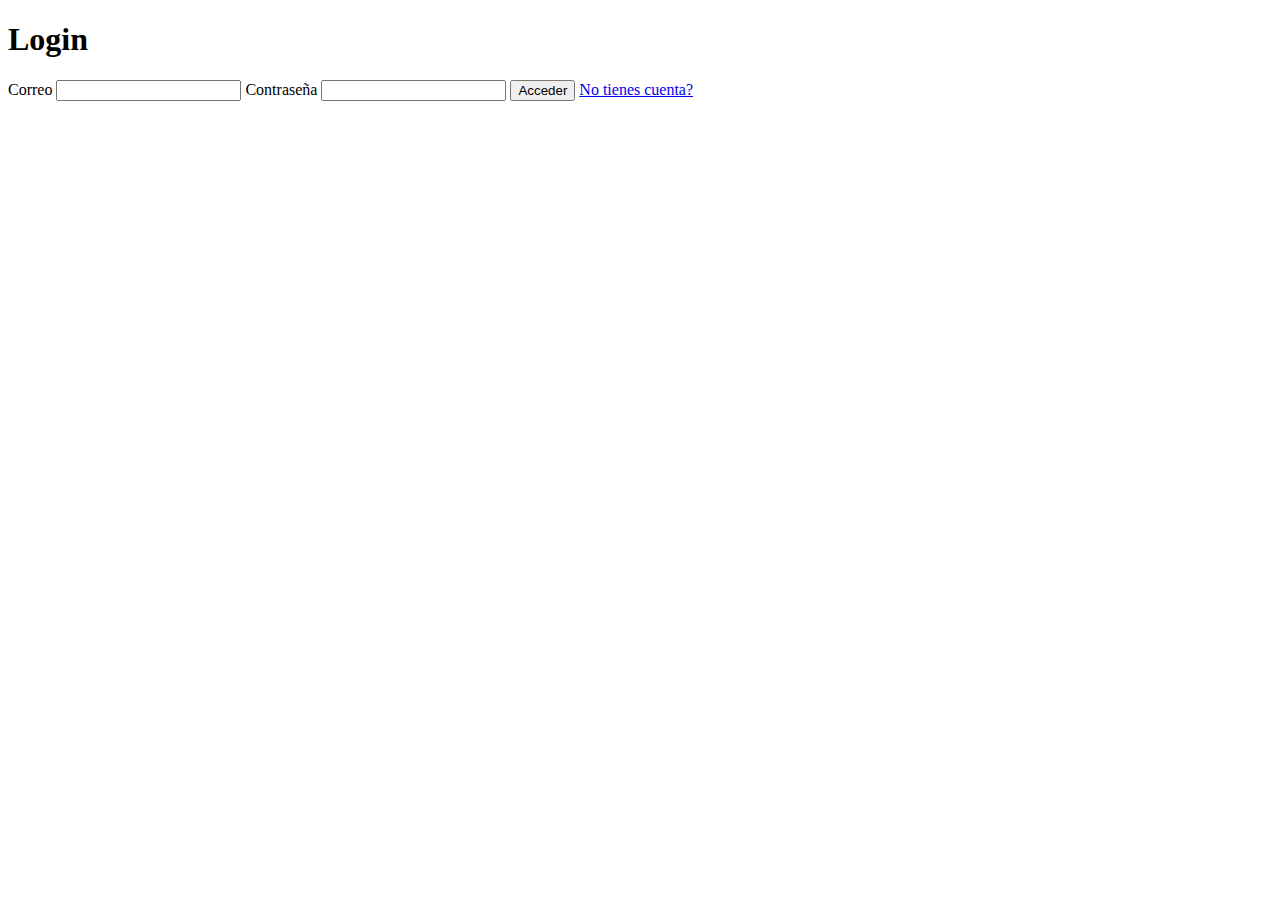
<file: login.html>
<!DOCTYPE html>
<html lang="en">
<head>
    <meta charset="UTF-8">
    <meta http-equiv="X-UA-Compatible" content="IE=edge">
    <meta name="viewport" content="width=device-width, initial-scale=1.0">
    <!-- CSS only -->
<link href="https://cdn.jsdelivr.net/npm/bootstrap@5.2.0-beta1/dist/css/bootstrap.min.css" rel="stylesheet" integrity="sha384-0evHe/X+R7YkIZDRvuzKMRqM+OrBnVFBL6DOitfPri4tjfHxaWutUpFmBp4vmVor" crossorigin="anonymous">
<link rel="stylesheet" href="css/style.css">   
<title>Document</title>
</head>
<body class="bg-dark text-white">

        <div class="row">
            <div class="col"></div>
            <div class="col">
                <h1>Login</h1>
                <label class="mt-3" for="">Correo</label>
                <input id="correo" class="form-control " type="text">
                <label class="mt-3" for="">Contraseña</label>
                <input id="contra" class="form-control " type="password">
                <button onclick="login()"  class="btn btn-outline-success mt-3">Acceder</button>
                <a  class="btn btn-outline-info mt-3" href="registro.html">No tienes cuenta?</a>
            </div>
            <div class="col"></div>
        </div>
<script src="js/jquery.js"></script>
<script src="js/app.js"></script>
</body>
</html>
</file>
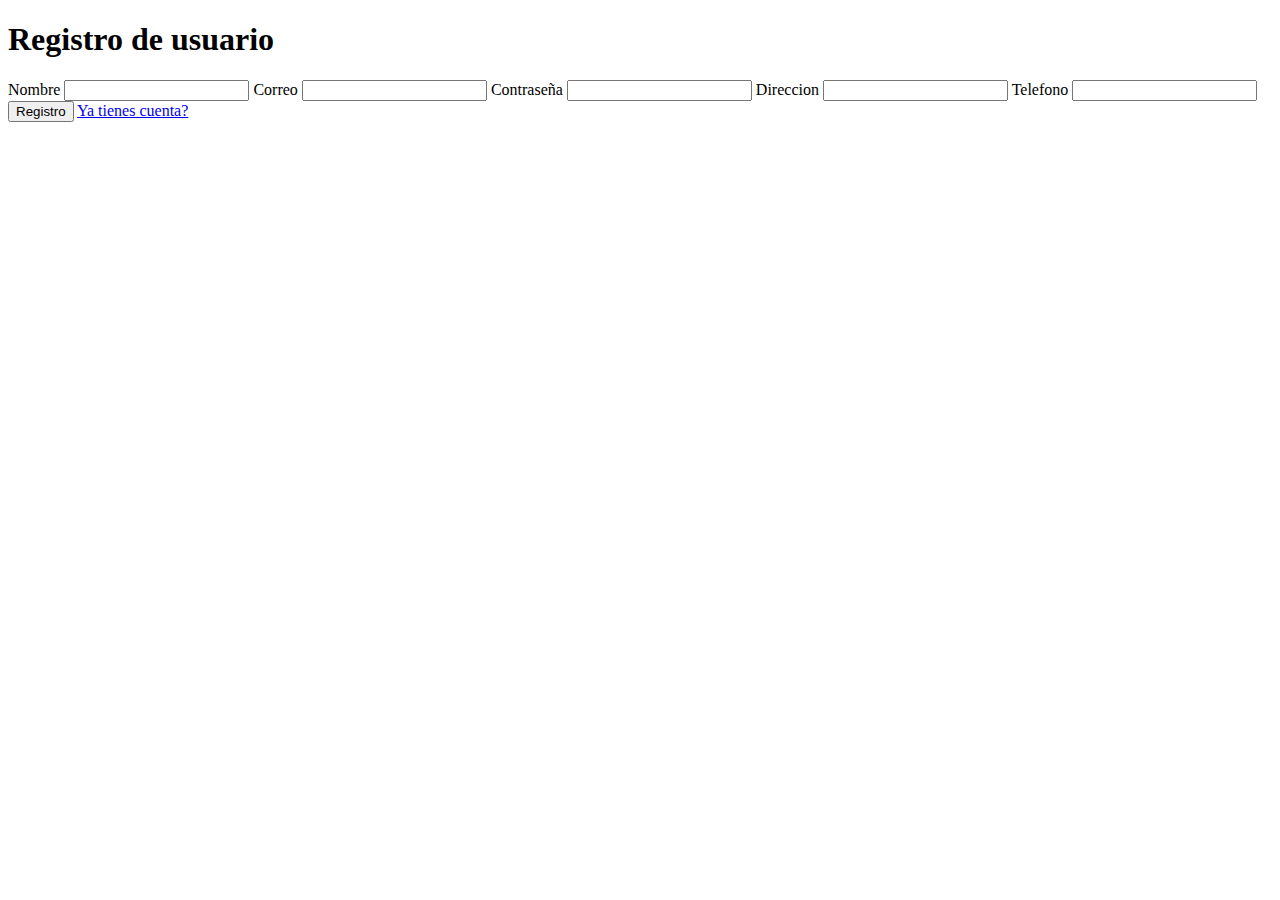
<file: registro.html>
<!DOCTYPE html>
<html lang="en">
<head>
    <meta charset="UTF-8">
    <meta http-equiv="X-UA-Compatible" content="IE=edge">
    <meta name="viewport" content="width=device-width, initial-scale=1.0">
    <!-- CSS only -->
<link href="https://cdn.jsdelivr.net/npm/bootstrap@5.2.0-beta1/dist/css/bootstrap.min.css" rel="stylesheet" integrity="sha384-0evHe/X+R7YkIZDRvuzKMRqM+OrBnVFBL6DOitfPri4tjfHxaWutUpFmBp4vmVor" crossorigin="anonymous">
<link rel="stylesheet" href="css/style.css">   
<title>Document</title>
</head>
<body class="bg-dark text-white">

    <div class="row">
        <div class="col"></div>
        <div class="col">
            <h1>Registro de usuario</h1>
            <label class="mt-3" for="">Nombre</label>
            <input class="form-control" id="name" type="text">
            <label class="mt-3" for="">Correo</label>
            <input class="form-control" id="email" type="email">
            <label class="mt-3" for="">Contraseña</label>
            <input class="form-control" id="pass" type="password">
            <label class="mt-3" for="">Direccion</label>
            <input class="form-control" id="direc" type="text">
            <label class="mt-3" for="">Telefono</label>
            <input class="form-control" id="phone" type="number"  pattern="[0-9]{3}-[0-9]{3}-[0-9]{4}">
            <button class="btn btn-outline-success mt-3" onclick="registro()">Registro</button>
            <a href="login.html" class="btn btn-outline-info mt-3">Ya tienes cuenta?</a>   
        </div>
        <div class="col"></div>
    </div>

    <script src="js/jquery.js"></script>
    <script src="js/app.js"></script>

</body>
</html>
</file>
<file: css/style.css>
nav {

    margin-top: 30px;
}
.mt-4{
    margin-top: 800px ;
    
}

nav ul li {

    display: inline;
    text-decoration: none;
  
}

nav ul li a {

    text-decoration: none;
    color: black;
    font-weight: 700;
    margin-left: 20px;
    font-size: 18px;
    padding: 15px;
}

nav ul li a:hover {

    text-decoration: none;
    color: black;
    font-weight: 700;
    margin-left: 20px;
    font-size: 18px;
    background-color: deeppink;
    padding: 15px;
    border-radius: 10px;
    color: white;

}

#accion {
    background-color: deeppink;
    border-radius: 10px;
    color: white;
}

#adminNav ul li {

    display: inline;
    text-decoration: none;
}

#adminNav  ul li a {

    text-decoration: none;
    color: white;
    font-weight: 700;
    font-size: 22px;
    margin-left: 15px;
}

#header {

    max-height: 120px;
}

.tarjeta {

    border: 1px solid gray;
    border-radius: 10px;
    padding: 10px;


}

#nombreCliente {
    background-color: #c8d6e5;
}

.contenedor{
    position: relative;
    display: inline-block;
    text-align: center;
}
.texto-encima{
    position: absolute;
    top: 20px;
    left: 25px;
    font: oblique bold 120% cursive;
}
input[type=number]::-webkit-inner-spin-button, 
input[type=number]::-webkit-outer-spin-button { 
  -webkit-appearance: none; 
  margin: 0; 
}

input[type=number] { -moz-appearance:textfield; }
</file>
